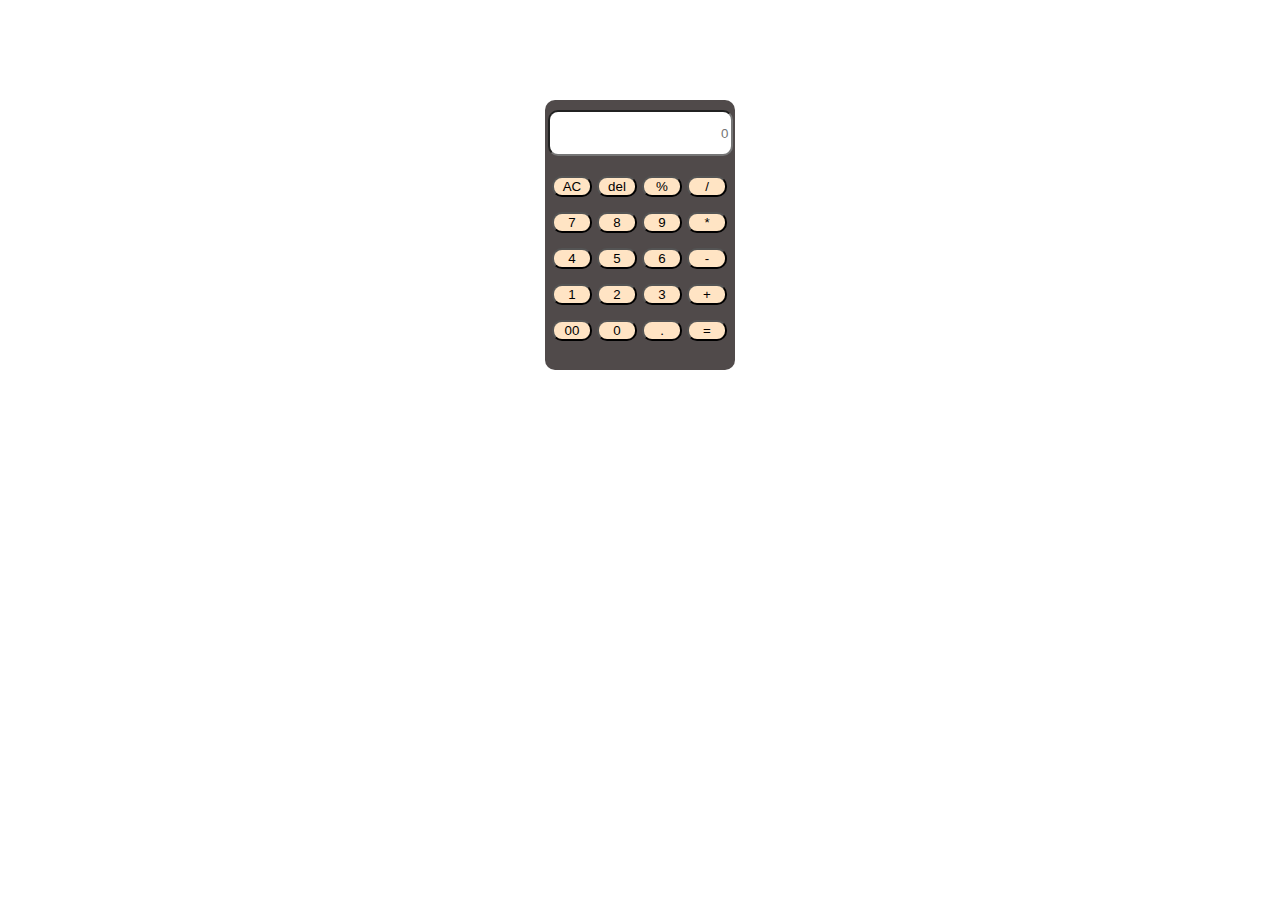
<file: calculator/index.html>
<!DOCTYPE html>
<html lang="en">
<head>
    <meta charset="UTF-8">
    <meta http-equiv="X-UA-Compatible" content="IE=edge">
    <meta name="viewport" content="width=device-width, initial-scale=1.0">
    <title>calculator</title>
    <link rel="stylesheet" href="style.css">
    <link rel="stylesheet" href="index.js">
</head>
<body>
   <center><div class ="all">
    <div class="display1">
        <input id="display" placeholder="0"></div>
    <div class="key">
            <div>
                <button onclick="all_clear()">AC</button> 
                <button onclick="remove_last()">del</button>  
                <button onclick="insert('%')">%</button> 
                <button onclick="insert('/')">/</button> 
            </div>
            <div>
                <button onclick="insert('7')">7</button> 
                <button onclick="insert('8')">8</button>  
                <button onclick="insert('9')">9</button> 
                <button onclick="insert('*')">*</button> 
            </div>
            <div>
                <button onclick="insert('4')">4</button> 
                <button onclick="insert('5')">5</button>  
                <button onclick="insert('6')">6</button> 
                <button onclick="insert('-')">-</button> 
            </div>
            <div>
                <button onclick="insert('1')">1</button> 
                <button onclick="insert('2')">2</button>  
                <button onclick="insert('3')">3</button> 
                <button onclick="insert('+')">+</button> 
            </div>
            <div>
                <button onclick="insert('00')">00</button> 
                <button onclick="insert('0')">0</button>  
                <button onclick="insert('.')">.</button> 
                <button onclick="calculation()">=</button> 
            </div>
            </div>
    </div></center> 
    <script src="index.js"></script>
</body>
</html>
</file>
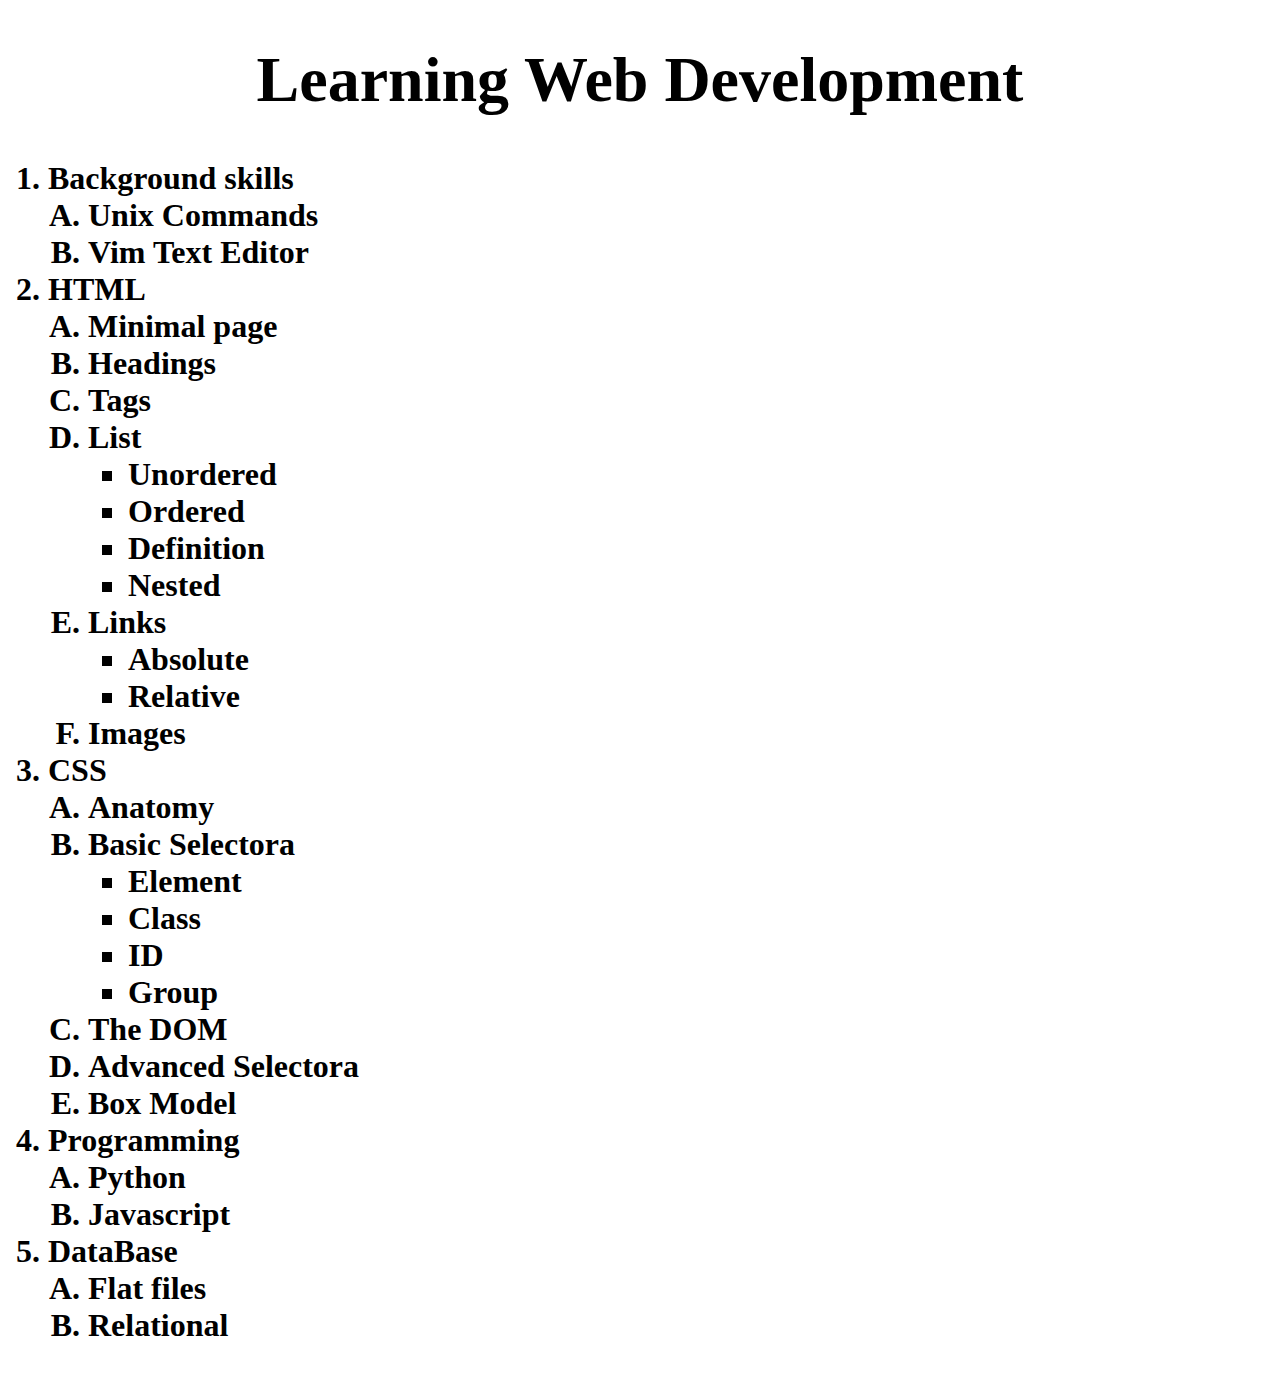
<file: list.html/html/list.html>
<!DOCTYPE html>
<html lang="en">
<head>
    <meta charset="UTF-8">
    <meta http-equiv="X-UA-Compatible" content="IE=edge">
    <meta name="viewport" content="width=device-width, initial-scale=1.0">
    <title>Document</title>
</head>
<h1>
    <center><h1><b>Learning Web Development</b></h1></center> 
    <ol type="1">
      <li>Background skills</li>
      <ol type="A">
        <li>Unix Commands</li>
        <li>Vim Text Editor</li>
      </ol>
      <li>HTML</li>
      <ol type="A">
        <li>Minimal page</li>
        <li>Headings</li>
        <li>Tags</li>
        <li>List</li>
        <ul>
          <li>Unordered</li>
          <li>Ordered</li>
          <li>Definition</li>
          <li>Nested</li>
        </ul>
        <li>Links</li>
        <ul>
          <li>Absolute</li>
          <li>Relative</li>
        </ul>
        <li>Images</li>
        
      </ol>
      <li>CSS</li>
      <ol type="A" >
        <li>Anatomy</li>
        <li>Basic Selectora</li>
        <ul>
          <li>Element</li>
          <li>Class</li>
          <li>ID</li>
          <li>Group</li>
        </ul>
        <li>The DOM</li>
        <li>Advanced Selectora</li>
        <li>Box Model</li>
      </ol>
      <li>Programming</li>
      <ol type="A">
        <li>Python</li>
        <li>Javascript</li>
      </ol>
      <li>DataBase</li>
      <ol type="A">
        <li>Flat files</li>
        <li>Relational</li>
      </ol>
    </ol> 
  </h1>
</body>
</html>

</body>
</html>
</file>
<file: calculator/style.css>
.all{
    background-color:rgb(80, 74, 74);
    height: 270px;
    width: 190px;
    margin-top: 100px;
    border-radius: 10px;
}

.display1 input{
    margin-top: 10px;
    border-radius: 10px;
    height: 40px;
    justify-content: end;
    text-align: end;
    
}

.key button{
    width: 40px;
    justify-content: space-around;
     border-radius: 10px;
     margin-right: 1px;
     background-color:bisque;
}

.key{
   
    margin-top: 20px;
    display: grid;
    gap:15px ;
    grid-row: 10px;
}
.display{
    font-size: 20px;
}
</file>
